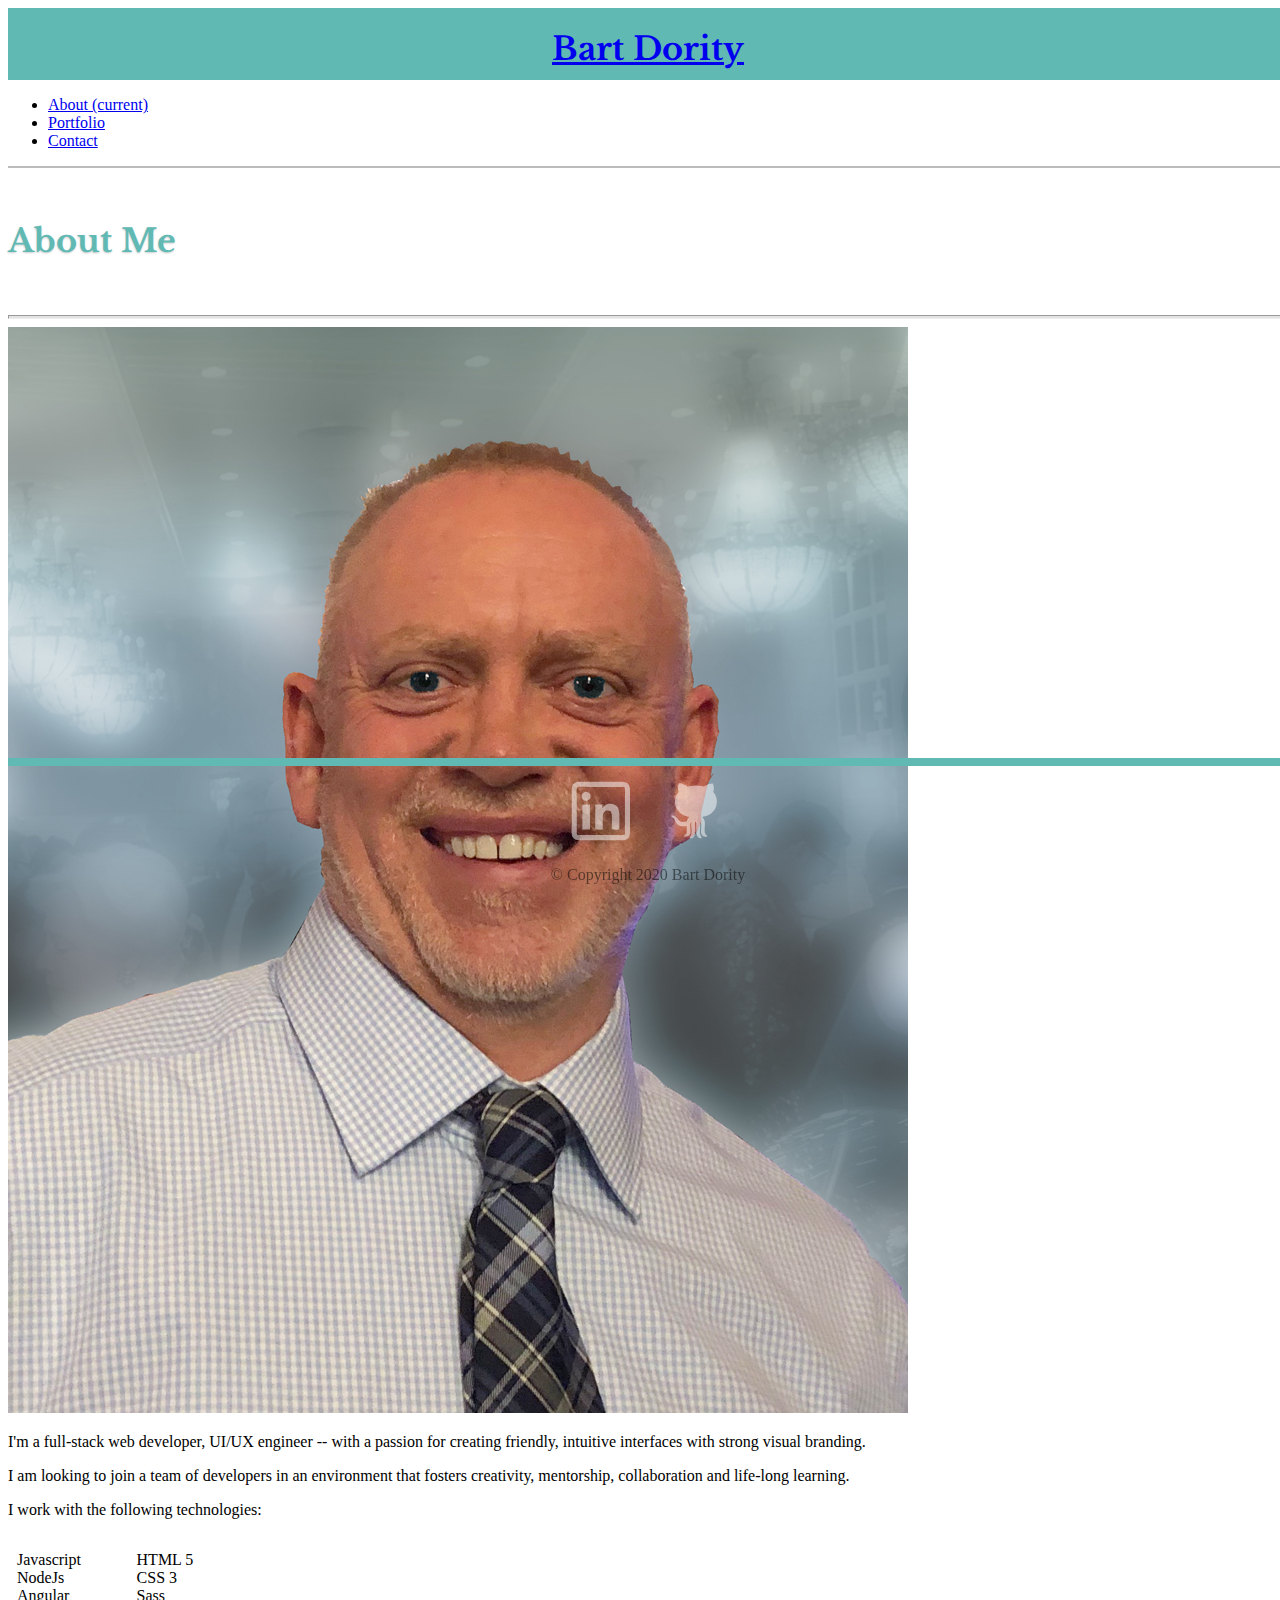
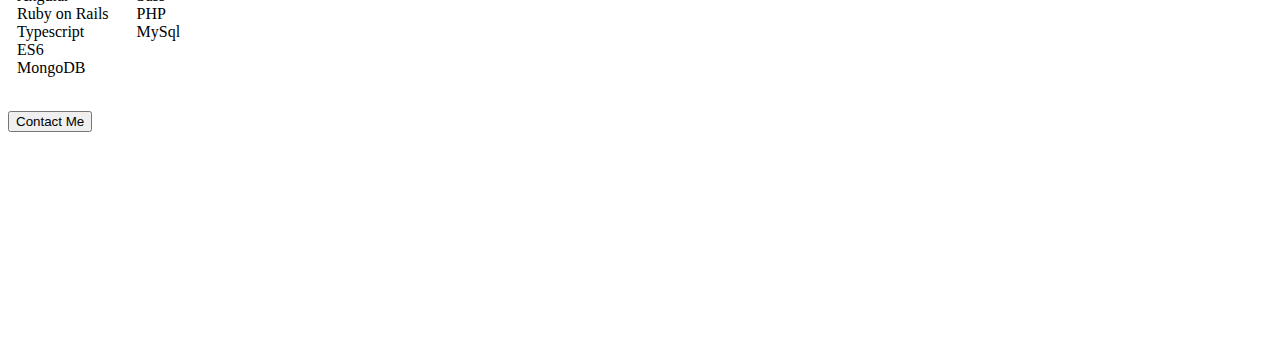
<file: index.html>
<!doctype html>
<html lang="en">
  <head>
    <!-- Required meta tags -->
    <meta charset="utf-8">
    <meta name="viewport" content="width=device-width, initial-scale=1, shrink-to-fit=no">

    <!-- Google Fonts -->
    <link href="https://fonts.googleapis.com/css2?family=Libre+Baskerville:wght@700&family=Playfair+Display:wght@800&display=swap" rel="stylesheet">

    <!-- Bootstrap CSS -->
    <link rel="stylesheet" href="https://stackpath.bootstrapcdn.com/bootstrap/4.5.0/css/bootstrap.min.css" integrity="sha384-9aIt2nRpC12Uk9gS9baDl411NQApFmC26EwAOH8WgZl5MYYxFfc+NcPb1dKGj7Sk" crossorigin="anonymous">
   
    <!-- Custom CSS Styles -->
    <link rel="stylesheet" href="my-style.css">

    <title>Responsive Portfolio for Bart Dority</title>
  </head>


  <body>
   
    <!-- The NavBar -->
    <nav class="navbar navbar-light bg-light d-flex">
      <div class="bd-logo col-sm-12 col-md-3 mt-0 p-4">
          <a class="navbar-brand text-white" href="#">Bart Dority</a>
      </div>
 
      <div id="navbarSupportedContent" class="navbar-expand col-sm-12 col-md-4 d-flex justify-content-center ">
        <ul class="navbar-nav m-2 mr-4">
          <li class="nav-item active">
            <a class="nav-link" href="#">About <span class="sr-only">(current)</span></a>
          </li>
          <li class="nav-item">
            <a class="nav-link" href="portfolio.html">Portfolio</a>
          </li>

          <li class="nav-item">
            <a class="nav-link" href="contact.html" tabindex="-1">Contact</a>
          </li>
        </ul>
      </div>   
    </nav>


    <!-- The main article of the page -->
    <article class="container-fluid">
      <div class='row'>
        <div class='col-sm-12 col-md-11 col-lg-8 col-xl-6 mt-4'>
          <div class="card">
            <div class="card-body">
              <h5 class="card-title mt-3">About Me</h5>
              <hr>
              <img src='images/headshot5b.jpg' class='col-sm-12 col-md-6 col-lg-6 col-xl-5 float-left mb-4'>
             
              <p>I'm a full-stack web developer, UI/UX engineer -- with a passion for creating friendly, intuitive interfaces with strong visual branding.</p>
              
              <p>I am looking to join a team of developers in an environment that fosters creativity, mentorship, collaboration and life-long learning.</p>
        
              <p>I work with the following technologies:</p>
              <div class='mytech'>
                <ul class='mylist'>
                  <li>Javascript</li>
                  <li>NodeJs</li>
                  <li>Angular</li>
                  <li>Ruby on Rails</li>
                  <li>Typescript</li>
                  <li>ES6</li>
                  <li>MongoDB</li>
                </ul>
                <ul class='mylist'>
                  <li>HTML 5</li>
                  <li>CSS 3</li>
                  <li>Sass</li>
                  <li>PHP</li>
                  <li>MySql</li>
                </ul>
              </div>
              <br clear='all'>
              <a href='contact.html'>
              <button type="button" class="btn btn-secondary">Contact Me</button></a>


            </div>
          </div>
        </div>
      </div>
    </article>

    <!-- The Footer  -->
    <footer class="jumbotron jumbotron-fluid mt-0 mb-0 bg-secondary bd-footer">
      <a href='https://www.linkedin.com/in/bart-dority-809b06b4/' target="_blank">
  <img src="images/linked_in.svg" class='social' alt="Linked In Profile"></a>
  <a href='https://github.com/b0rgbart3' target="_blank">
    <img src="images/github.svg" class='social' alt="Github Repos"></a>

        <p class="lead text-light copyright">&copy; Copyright 2020 Bart Dority</p>
    
    </footer>

    
    <!-- Optional JavaScript -->
    <!-- jQuery first, then Popper.js, then Bootstrap JS -->
    <script src="https://code.jquery.com/jquery-3.5.1.slim.min.js" integrity="sha384-DfXdz2htPH0lsSSs5nCTpuj/zy4C+OGpamoFVy38MVBnE+IbbVYUew+OrCXaRkfj" crossorigin="anonymous"></script>
    <script src="https://cdn.jsdelivr.net/npm/popper.js@1.16.0/dist/umd/popper.min.js" integrity="sha384-Q6E9RHvbIyZFJoft+2mJbHaEWldlvI9IOYy5n3zV9zzTtmI3UksdQRVvoxMfooAo" crossorigin="anonymous"></script>
    <script src="https://stackpath.bootstrapcdn.com/bootstrap/4.5.0/js/bootstrap.min.js" integrity="sha384-OgVRvuATP1z7JjHLkuOU7Xw704+h835Lr+6QL9UvYjZE3Ipu6Tp75j7Bh/kR0JKI" crossorigin="anonymous"></script>
  </body>
</html>
</file>
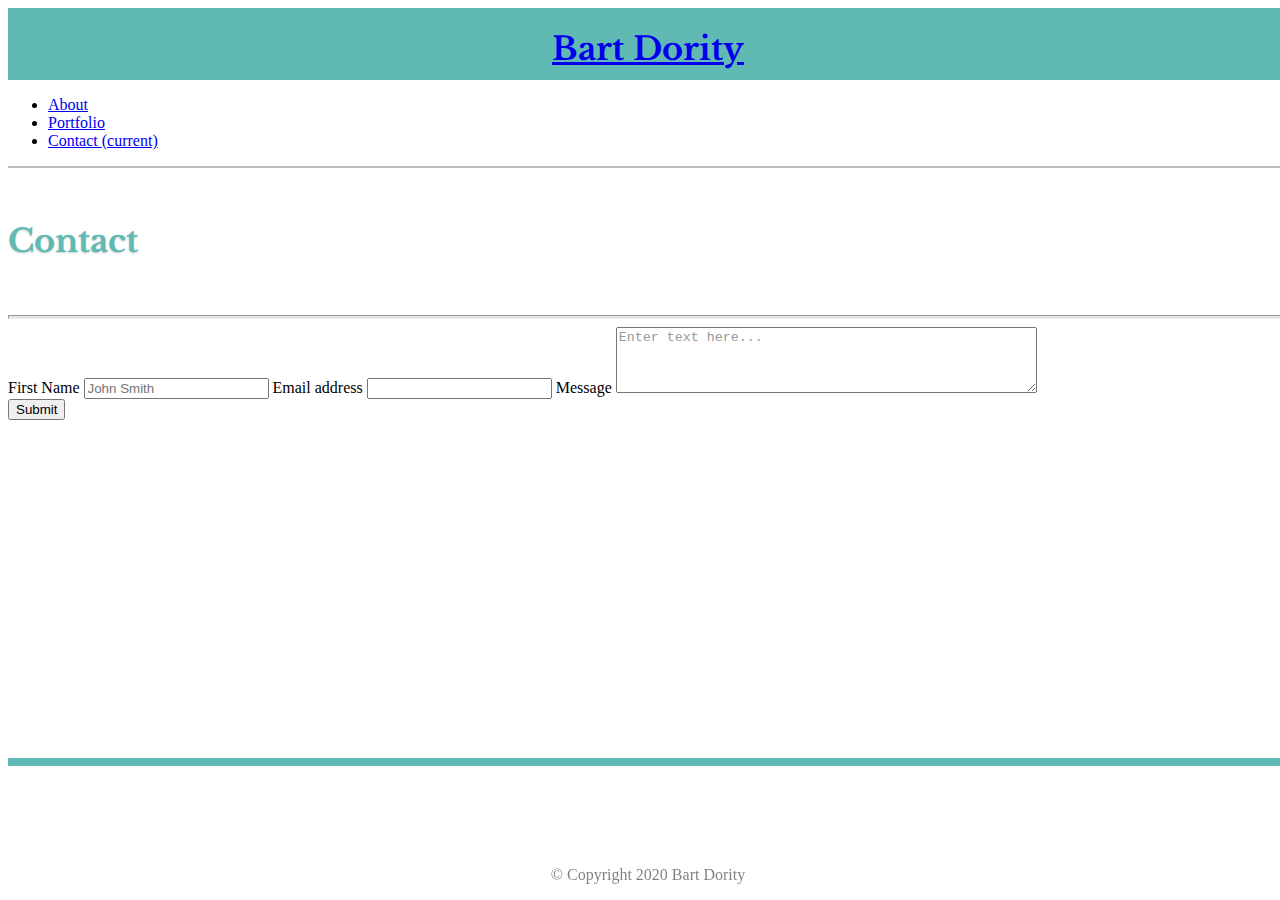
<file: contact.html>
<!doctype html>
<html lang="en">
  <head>
    <!-- Required meta tags -->
    <meta charset="utf-8">
    <meta name="viewport" content="width=device-width, initial-scale=1, shrink-to-fit=no">

    <!-- Google Fonts -->
    <link href="https://fonts.googleapis.com/css2?family=Libre+Baskerville:wght@700&family=Playfair+Display:wght@800&display=swap" rel="stylesheet">

    <!-- Bootstrap CSS -->
    <link rel="stylesheet" href="https://stackpath.bootstrapcdn.com/bootstrap/4.5.0/css/bootstrap.min.css" integrity="sha384-9aIt2nRpC12Uk9gS9baDl411NQApFmC26EwAOH8WgZl5MYYxFfc+NcPb1dKGj7Sk" crossorigin="anonymous">
    
    <!-- Custom CSS Styles -->
    <link rel="stylesheet" href="my-style.css">

    <title>Responsive Portfolio for Bart Dority</title>
  </head>


  <body>
   
    <!-- The NavBar -->
    <nav class="navbar navbar-light bg-light d-flex">
      <div class="bd-logo col-sm-12 col-md-3 mt-0 p-4">
          <a class="navbar-brand text-white" href="index.html">Bart Dority</a>
      </div>
    
      <div id="navbarSupportedContent" class="navbar-expand col-sm-12 col-md-4 d-flex justify-content-center ">
        <ul class="navbar-nav m-2 mr-4">
          <li class="nav-item">
            <a class="nav-link" href="index.html">About </a>
          </li>
          <li class="nav-item">
            <a class="nav-link" href="portfolio.html">Portfolio</a>
          </li>
          <li class="nav-item active">
            <a class="nav-link" href="contact.html" tabindex="-1">Contact <span class="sr-only">(current)</span></a>
          </li>
        </ul>

      </div>
      
    </nav>


    <!-- The main article of the page -->
    <article class="container-fluid group">
      <div class='row'>
        <div class='col-sm-12 col-md-11 col-lg-9 col-xl-7 mt-4'>
          <div class="card">
            <div class="card-body">
              <h5 class="card-title mt-3">Contact</h5>
              <hr>
            
              <form>
                <div class="col">
                    <label for="exampleInputEmail1" class="mt-4">First Name</label>
                    <input type="text" class="form-control" placeholder="John Smith">
              
                  <label for="exampleInputEmail1" class="mt-4">Email address</label>
                  <input type="email" class="form-control" id="exampleInputEmail1" aria-describedby="emailHelp">
                  <!-- <small id="emailHelp" class="form-text text-muted">We'll never share your email with anyone else.</small> -->
             
                  <label for="exampleInputEmail1" class="mt-4">Message</label>
                <textarea rows="4" cols="50" name="comment" form="usrform" class="form-control">Enter text here...</textarea>
                </div>
 
           
                <button type="submit" class="btn btn-info mt-5 px-4">Submit</button>
              </form>
            </div>
          </div>
        </div>
      </div>
    </div>

   <!-- The Footer  -->
   <footer class="jumbotron jumbotron-fluid mt-0 mb-0 bg-secondary bd-footer">
     <a href='https://www.linkedin.com/in/bart-dority-809b06b4/' target="_blank">
     <img src="images/linked_in.svg" class='social' alt="Linked In Profile"></a>
     <a href='https://github.com/b0rgbart3' target="_blank">
     <img src="images/github.svg" class='social' alt="Github Repos"></a>
     <p class="lead text-light copyright">&copy; Copyright 2020 Bart Dority</p>
  </footer>

    
    <!-- Optional JavaScript -->
    <!-- jQuery first, then Popper.js, then Bootstrap JS -->
    <script src="https://code.jquery.com/jquery-3.5.1.slim.min.js" integrity="sha384-DfXdz2htPH0lsSSs5nCTpuj/zy4C+OGpamoFVy38MVBnE+IbbVYUew+OrCXaRkfj" crossorigin="anonymous"></script>
    <script src="https://cdn.jsdelivr.net/npm/popper.js@1.16.0/dist/umd/popper.min.js" integrity="sha384-Q6E9RHvbIyZFJoft+2mJbHaEWldlvI9IOYy5n3zV9zzTtmI3UksdQRVvoxMfooAo" crossorigin="anonymous"></script>
    <script src="https://stackpath.bootstrapcdn.com/bootstrap/4.5.0/js/bootstrap.min.js" integrity="sha384-OgVRvuATP1z7JjHLkuOU7Xw704+h835Lr+6QL9UvYjZE3Ipu6Tp75j7Bh/kR0JKI" crossorigin="anonymous"></script>
  </body>
</html>
</file>
<file: my-style.css>
html {
  margin:0;
  padding:0;
}


body {
  background-image:url(https://lh3.googleusercontent.com/proxy/1c4QpMhwau-SiU2aH2nrLj5i_LPUcXUfVz2VO1nvuuNw-jTLOkbmZgMhJk1igqBXsPHxcj0IeaeMP6hb8iQm_Y0c7pTtJ2t953TyY1CwF-EEMDtL7ing4qm9PyPxpp_Wp0O2g9d0qx1XMO0BARALOx6bMXFL8XI);
  background-image:url(https://images-wixmp-ed30a86b8c4ca887773594c2.wixmp.com/f/ace41584-bf35-4a8c-ac80-358c7cdf2f77/d7pfdwz-839e0ce6-0053-45d0-a4b6-26fa36adf725.jpg/v1/fill/w_1600,h_2201,q_75,strp/paper_grain_texture_by_justinbhb_d7pfdwz-fullview.jpg?token=eyJ0eXAiOiJKV1QiLCJhbGciOiJIUzI1NiJ9.[base64].LLVQTtmszKKMmx86vc_j32nVHbxtUAGORgYo1UQkX8o);
  background-size:100%;
  width:100%;
  padding-bottom:200px;
}

.bd-logo {
    margin:0;
    padding-top:18px;
    padding-bottom:10px;
    font-family:Cambria, Cochin, Georgia, Times, 'Times New Roman', serif;
    font-family: 'Libre Baskerville', serif;
/* font-family: 'Playfair Display', serif; */

    background-color:#61b9b4;
    text-align: center;
    font-weight: 800;
    font-size:2.2rem;
    min-width:260px;
    
  }
  .navbar {
    padding:0;
    border-bottom:2px solid #bbbbbb;
  }
  .navbar-brand {
    font-size:2rem;
    background-color:#61b9b4;
    font-weight: 800;
  }

  h5 {
    font-family:Cambria, Cochin, Georgia, Times, 'Times New Roman', serif;
    font-family: 'Libre Baskerville', serif;
    /* font-family: 'Playfair Display', serif; */
    color:#61b9b4;
    font-weight: 800;
    font-size:2rem;
    text-shadow: 0 1px 2px rgba(0,0,0,.2);
  }

  hr {
    height:2px;
    background-color:rgb(227, 227, 227);
  }
  .bd-image {
    width:200px;
  }

  .bd-footer {
    border-top:8px solid #61b9b4;
    text-align: center;
    margin-bottom:0;
    width:100%;
    padding-top:10px;
    position:fixed;
    top:100vh;
    transform: translateY(-100%);  
  }

  .card-text {
      line-height: 1.8rem;
  }

  textarea.form-control {
      color:#999999;
  }

  .copyright {
    opacity:.5;
  }
    /* Social Media Icons */
  .social {
    width:70px;
    height:70px;
    opacity:.5;
    padding-left:10px;
    padding-right:10px;
  }

  .social:hover {
    opacity:1;
  }

  .bd-card {
   position:relative;
    padding:20px;
   box-sizing: border-box;
    padding-bottom:0;
    margin-bottom:30px;
    
    overflow: hidden;
  
  }

  .bd-card-title {
    position: absolute;
    background-color:#61b9b4;
    bottom:20px;
    width:100%;
    box-sizing: border-box;
    margin: 0 auto;
    bottom:0px;
    left:0;
    text-align:center;
    font-size:1.5rem;
    padding:0;
    padding-top:24px;
    height:74px;
    font-weight: 600;
  }

  div.clipper {

    margin:0;
    padding:0;
    overflow: hidden;
    position: relative;
    height:280px;
    border:2px solid black;
  }
  .bd-card-img {
  
  }

  h6 {
    font-size:3em;
    color:black;
    padding:0;
    margin:0;
  }

  .firstcharacter {
    color: #903;
    float: left;
    font-family: Georgia;
    font-size: 75px;
    line-height: 60px;
    padding-top: 4px;
    padding-right: 8px;
    padding-left: 3px;
  }
  
  .mylist {
    margin-left:0;
    padding-left:9px;
    display:inline-block;
    list-style:none;
    vertical-align: top;
    margin-right:15px;
  }
  /*  ClearFix  */
/*  The ClearFix by Tony Aslett and Nicholas Gallagher */
.group:before,
.group:after {
content: "";
display: table; }

.group:after {
clear: both; }

.group {
zoom: 1;
/* IE6&7 */ }
</file>
